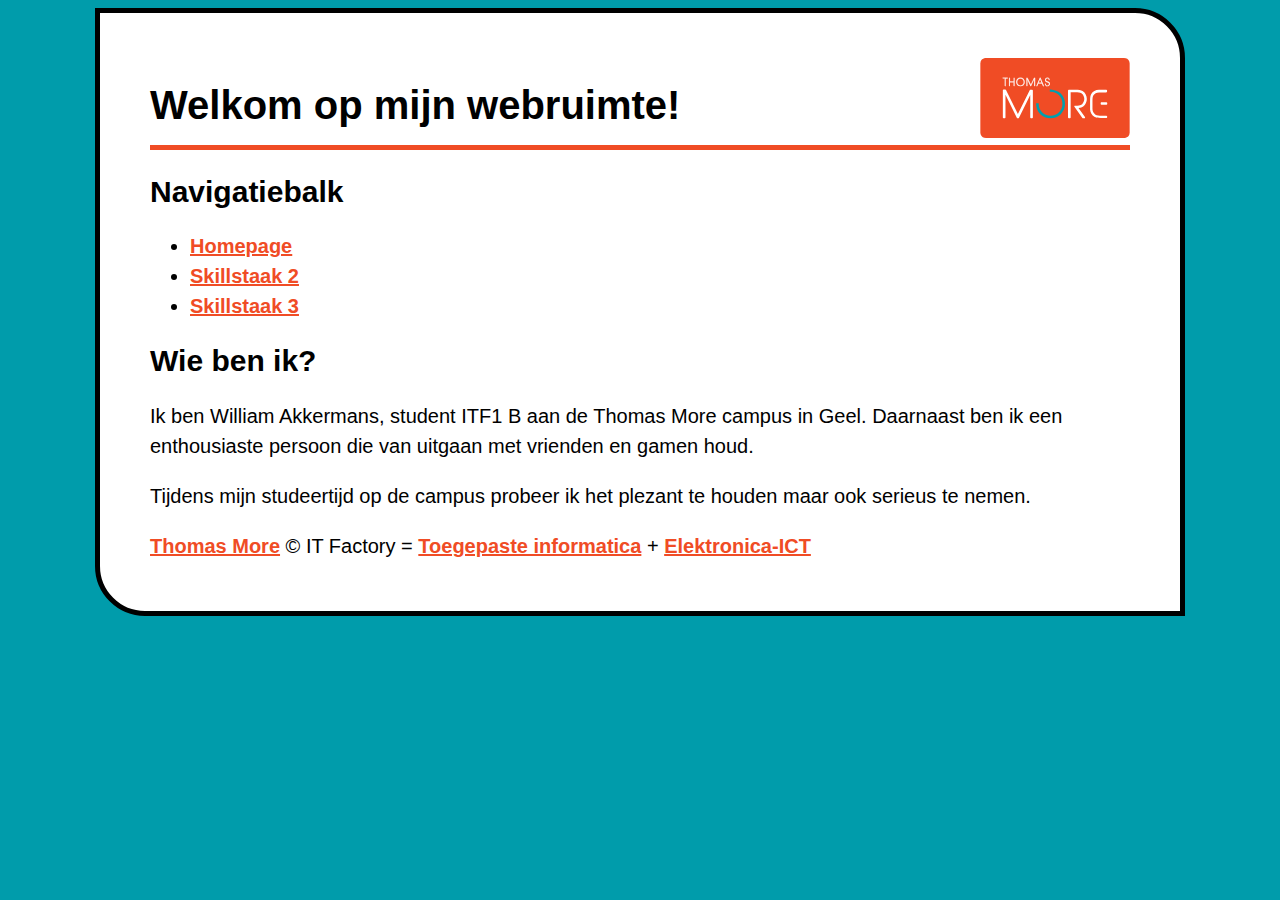
<file: index.html>
<!DOCTYPE html>
<html lang="nl">

<head>
    <meta charset="UTF-8">
    <title>Homepage</title>
    <meta name="viewport" content="width=device-width, initial-scale=1.0">
    <meta name="author" content="William Akkermans">
    <link rel="stylesheet" href="stijl.css">
    <link rel="shortcut icon" href="favicon.ico">
</head>

<body>
    <div id="container">
        <header>
            <h1>Welkom op mijn webruimte!</h1>
            <nav>
                <h2>Navigatiebalk</h2>
                <ul>
                    <li><a href="#">Homepage</a></li>
                    <li><a href="skills2/r0737956skills2.html">Skillstaak 2</a></li>
                    <li><a href="skills3/r0737956skills3.html">Skillstaak 3</a></li>
                </ul>
            </nav>

        </header>
        <article>
            <h2>Wie ben ik?</h2>
            <p>Ik ben William Akkermans, student ITF1 B aan de Thomas More campus in Geel. Daarnaast ben ik een enthousiaste persoon die van uitgaan met vrienden en gamen houd.</p>
            <p>Tijdens mijn studeertijd op de campus probeer ik het plezant te houden maar ook serieus te nemen.</p>

        </article>
        <footer>
            <a href="http://www.thomasmore.be/">Thomas More</a> &copy; IT Factory = <a href="https://www.facebook.com/ToegepasteInformatica.ThomasMoreBE/">Toegepaste informatica</a> + <a href="https://www.facebook.com/ElektronicaICT.ThomasMoreBE/">Elektronica-ICT</a>

        </footer>
    </div>

</body>

</html>
</file>
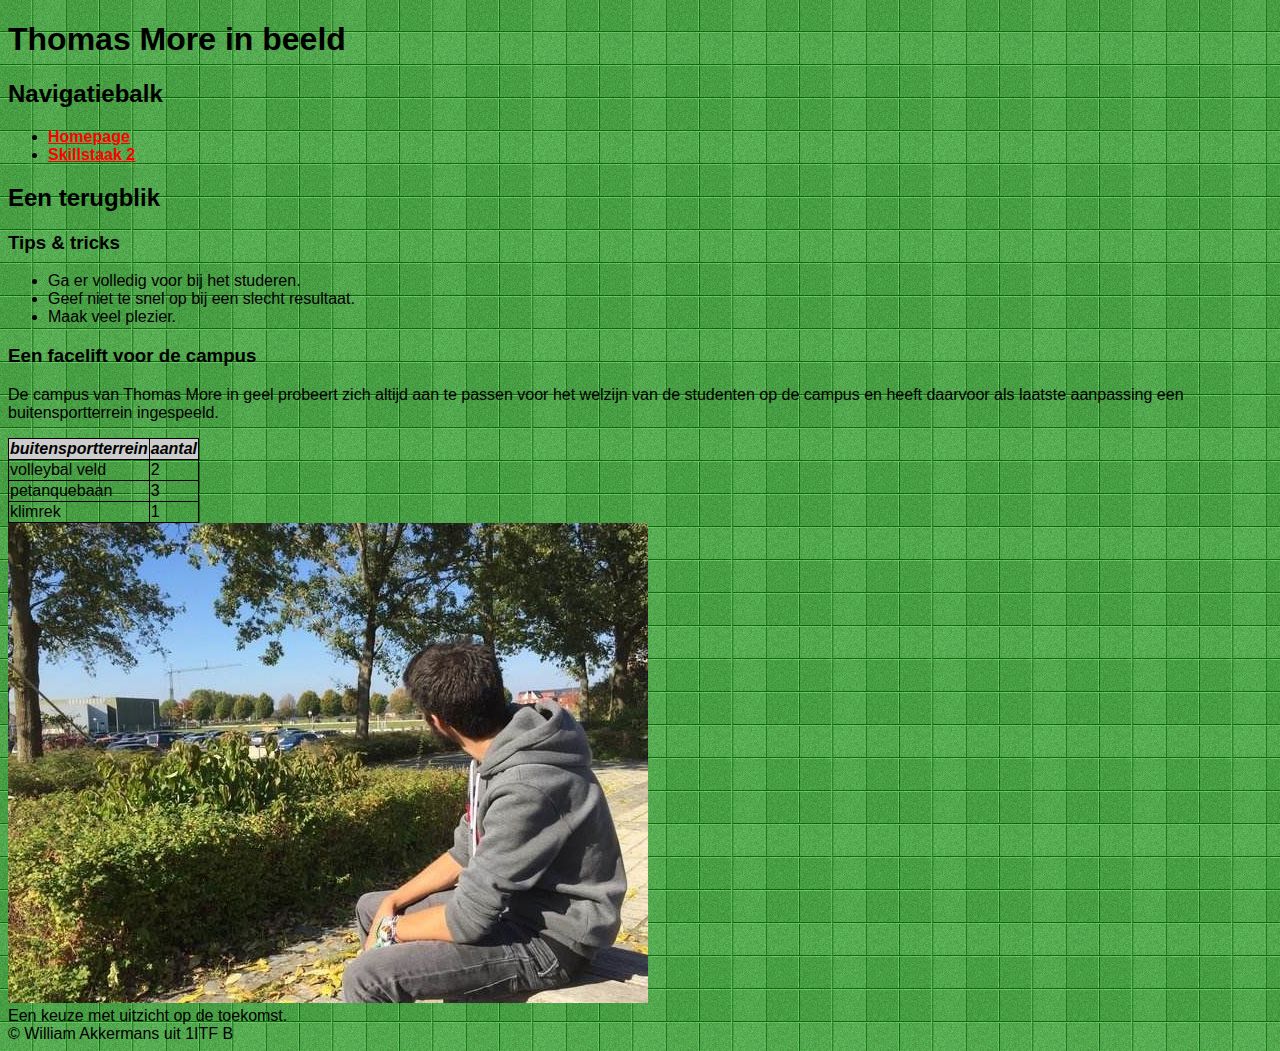
<file: skills2/r0737956skills2.html>
<!DOCTYPE html>
<html lang="nl">

<head>
    <meta charset="UTF-8">
    <title>Skills 2</title>
    <meta name="viewport" content="width=device-width, initial-scale=1.0">
    <link rel="stylesheet" href="css/rxxxxxxx.css">
    <link rel="stylesheet" href="css/rxxxxxxxgroot.css" media="screen and (min-width:800px)">

</head>

<body>

    <header>
        <h1>Thomas More in beeld</h1>

        <nav>
            <h2>Navigatiebalk</h2>
            <ul>
                <li><a href="../index.html">Homepage</a></li>
                <li><a href="#">Skillstaak 2</a></li>
            </ul>
        </nav>
    </header>
    <section>
        <h2>Een terugblik</h2>
        <article>
            <h3>Tips &amp; tricks</h3>
            <ul>
                <li>Ga er volledig voor bij het studeren. </li>
                <li>Geef niet te snel op bij een slecht resultaat.</li>
                <li>Maak veel plezier.</li>

            </ul>


        </article>
        <article>
            <h3>Een facelift voor de campus</h3>
            <p>
                De campus van Thomas More in geel probeert zich altijd aan te passen voor het welzijn van de studenten op de campus en heeft daarvoor als laatste aanpassing een buitensportterrein ingespeeld.

            </p>
            <table>
                <tr>
                    <th>buitensportterrein </th>
                    <th>aantal</th>
                </tr>
                <tr>
                    <td>volleybal veld
                    </td>
                    <td>2</td>
                </tr>
                <tr>
                    <td>petanquebaan</td>
                    <td>3</td>
                </tr>
                <tr>
                    <td>klimrek</td>
                    <td>1</td>
                </tr>

            </table>
        </article>

        <img src="images/rsz_img_4890.jpg" alt="leerling met uizicht">
        <figcaption>Een keuze met uitzicht op de toekomst.</figcaption>



    </section>
    <footer>&copy; <span>William Akkermans</span> uit 1ITF <span>B</span></footer>

</body>

</html>
</file>
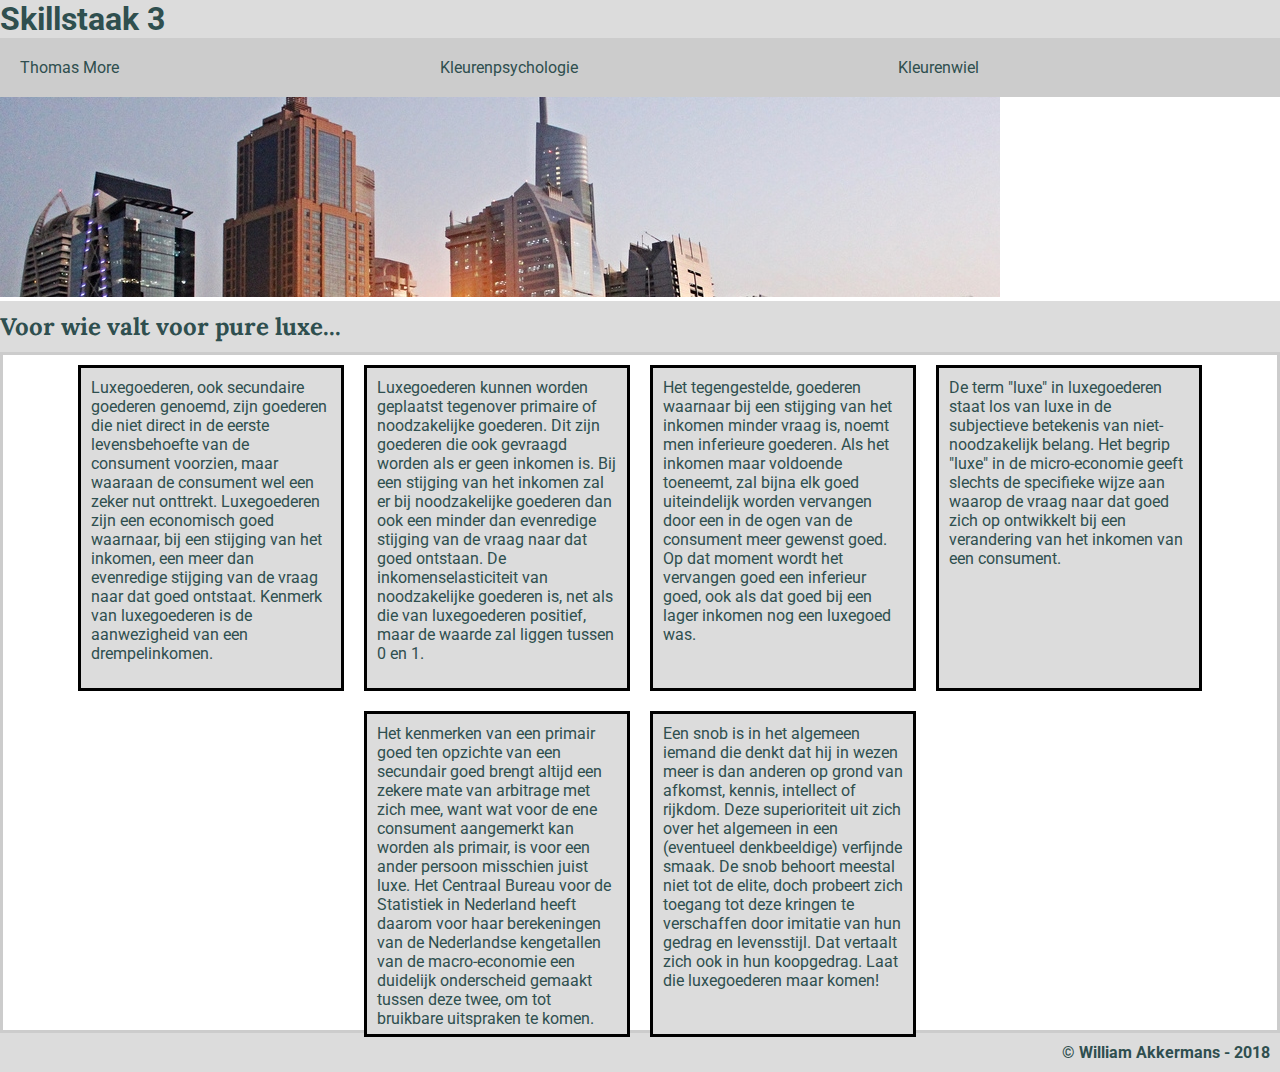
<file: skills3/r0737956skills3.html>
<!DOCTYPE html>
<html lang="nl">

<head>
    <meta charset="UTF-8">
    <title>Skills 3</title>
    <meta name="viewport" content="width=device-width, initial-scale=1.0">
    <link rel="stylesheet" href="stijlen/r0737956basis.css">
    <link rel="stylesheet" href="stijlen/r0737956medium.css" media="screen and (min-width:600px)">
    <link rel="stylesheet" href="stijlen/r0737956groot.css" media="screen and (min-width:900px)">
    <link href="https://fonts.googleapis.com/css?family=Roboto" rel="stylesheet">
    <link href="https://fonts.googleapis.com/css?family=Lora" rel="stylesheet">



</head>

<body>
    <div id="container">
        <header>
            <h1>Skillstaak 3</h1>
        </header>
        <nav>
            <ul>

                <li><a href="https://www.thomasmore.be">Thomas More</a></li>
                <li><a href="https://thenextweb.com/dd/2017/11/08/psychology-webdesign/">Kleurenpsychologie</a></li>
                <li><a href="https://color.adobe.com/create/color-wheel/">Kleurenwiel</a></li>
            </ul>
        </nav>
        <div id="image"> <img src="afbeeldingen/fotokoop.jpg" alt="winkelstraat"></div>
        <div id="image2"> <img src="afbeeldingen/fotogaming.jpg" alt="toetsenbord"></div>
        <div id="image3"> <img src="afbeeldingen/fotoluxe.jpg" alt="skyline"></div>
        <article id="primair">
            <h2>Koop bij ons!</h2>
            <p>Wie door de winkelstraten wandelt, herkent de winkels waar je met weinig centen
                erg veel kunt kopen, al van ver. Flitsende logo's, schreeuwerige banners, alles wordt ingezet
                in de strijd om de consument die op zijn centen zit.</p>
            <p>In dit hele marketingverhaal komen dezelfde kleuren telkens weer voor:
                knalrood, knalgeel en knalblauw zetten consumenten aan tot kopen. Een rood actielabel
                overtuigt ons dubbel van de buitenkans. Wie niet snel is, loopt een buitenkansje mis.</p>
            <p>En het mooist van al? Wij gaan helemaal mee in dat verhaal. Een rommelige
                winkel, bakken waarin je kunt graaien, gele en rode actiestickers, we vangen al deze signalen
                al jaren feilloos op. Webdesigners kunnen daar handig gebruik van maken.</p>
            <p>Waar wacht je nog op?</p>
        </article>
        <article id="gaming">
            <h2>Start to game</h2>
            <p>Een computerspel of in het Engels en omgangstaal ook wel game genoemd, is een
                elektronisch spel dat op een computer, console of handheld gespeeld wordt. Steeds vaker zijn
                deze spellen ook voor andere systemen en computers, zoals pda's, mobiele telefoons, tablets en
                draagbare spelcomputers verkrijgbaar. Veel computerspellen zijn videospellen. "Spel" wordt
                hier in de ruime zin van het woord gebruikt, er zijn ook serious games. </p>
            <p>In de beginperiode van computerspellen werd een computerspel vaak
                geprogrammeerd door enkele personen die meerdere aspecten van het spel volledig zelf
                ontwikkelden. De groei aan populariteit van de computerspellen heeft ervoor gezorgd dat de
                ontwikkeling steeds professioneler wordt aangepakt. Voor commerciële computerspelle was het
                hierdoor niet meer mogelijk om grote delen van een spel door enkele personen te laten
                ontwikkelen: men moest over steeds meer vaardigheden en technieken beschikken om een
                computerspel van hoge kwaliteit te produceren. Elke afzonderlijk aspect van een computerspel
                wordt tegenwoordig gedaan door mensen die zich daarin gespecialiseerd hebben.</p>
        </article>
        <article id="luxe">
            <h2>Voor wie valt voor pure luxe...</h2>
            <div class="geheel">
                <p class="box">Luxegoederen, ook secundaire goederen genoemd, zijn goederen die niet
                    direct in de eerste levensbehoefte van de consument voorzien, maar waaraan de consument wel
                    een zeker nut onttrekt. Luxegoederen zijn een economisch goed waarnaar, bij een stijging van
                    het inkomen, een meer dan evenredige stijging van de vraag naar dat goed ontstaat. Kenmerk van
                    luxegoederen is de aanwezigheid van een drempelinkomen.</p>
                <p class="box">Luxegoederen kunnen worden geplaatst tegenover primaire of noodzakelijke
                    goederen. Dit zijn goederen die ook gevraagd worden als er geen inkomen is. Bij een stijging
                    van het inkomen zal er bij noodzakelijke goederen dan ook een minder dan evenredige stijging
                    van de vraag naar dat goed ontstaan. De inkomenselasticiteit van noodzakelijke goederen is,
                    net als die van luxegoederen positief, maar de waarde zal liggen tussen 0 en 1.</p>
                <p class="box">Het tegengestelde, goederen waarnaar bij een stijging van het inkomen
                    minder vraag is, noemt men inferieure goederen. Als het inkomen maar voldoende toeneemt, zal
                    bijna elk goed uiteindelijk worden vervangen door een in de ogen van de consument meer gewenst
                    goed. Op dat moment wordt het vervangen goed een inferieur goed, ook als dat goed bij een
                    lager inkomen nog een luxegoed was.</p>
                <p class="box">De term "luxe" in luxegoederen staat los van luxe in de subjectieve
                    betekenis van niet-noodzakelijk belang. Het begrip "luxe" in de micro-economie geeft slechts
                    de specifieke wijze aan waarop de vraag naar dat goed zich op ontwikkelt bij een verandering
                    van het inkomen van een consument.</p>
                <p class="box">Het kenmerken van een primair goed ten opzichte van een secundair goed
                    brengt altijd een zekere mate van arbitrage met zich mee, want wat voor de ene consument
                    aangemerkt kan worden als primair, is voor een ander persoon misschien juist luxe. Het
                    Centraal Bureau voor de Statistiek in Nederland heeft daarom voor haar berekeningen van de
                    Nederlandse kengetallen van de macro-economie een duidelijk onderscheid gemaakt tussen deze
                    twee, om tot bruikbare uitspraken te komen.</p>
                <p class=" box">Een snob is in het algemeen iemand die denkt dat hij in wezen meer is dan
                    anderen op grond van afkomst, kennis, intellect of rijkdom. Deze superioriteit uit zich over
                    het algemeen in een (eventueel denkbeeldige) verfijnde smaak. De snob behoort meestal niet tot
                    de elite, doch probeert zich toegang tot deze kringen te verschaffen door imitatie van hun
                    gedrag en levensstijl. Dat vertaalt zich ook in hun koopgedrag. Laat die luxegoederen maar
                    komen!</p>
            </div>
        </article>
        <footer>&copy; William Akkermans - 2018</footer>
    </div>
</body>


</html>
</file>
<file: stijl.css>
body {
    font-family: Arial, "Helvetica Neue", Helvetica, sans-serif;
    background-color: #009cab;
    color: #000;
    font-size: 20px;
    line-height: 30px;
}

h1 {
    font-family: Verdana, Geneva, sans-serif;
    border-bottom: 5px solid #f04c25;
    padding-bottom: 25px;
}

#container {
    margin: auto;
    width: 980px;
    border: 5px solid #000;
    padding: 50px;
    border-radius: 0px 50px;
    background-image: url(TM_logo_oranje_cmyk.svg);
    background-size: 150px 80px;
    background-repeat: no-repeat;
    background-position: 880px 45px;
    background-color: #fff;
    color: #000;
}

a {
    background-color: #fff;
    color: #f04c25;
    font-weight: bold;
}
</file>
<file: skills2/css/rxxxxxxx.css>
/*basisstijl*/

body {
    font-family: tahoma, sans-serif;
    background-color: lightcyan;
    color: black;
}

table,
td,
th {
    border-collapse: collapse;
    border: 1px solid #000;
}

th {
    font-style: italic;
    background-color: #ccc;
    color: #000;
}

col {
    width: 150px;
}

a {
    font-weight: bold;
}

a:link {
    background-color: inherit;
    color: red;
}

a:visited {
    background-color: inherit;
    color: green;
}

a:hover {
    background-color: #000;
    color: #fff;
}

a:active {
    background-color: inherit;
    color: blue;
}
</file>
<file: skills2/css/rxxxxxxxgroot.css>
/*groot scherm*/

body {
    background-color: #ccc;
    color: #000;
    background-image: url(../images/patroon.png);
}

div {
    max-width: 850px;
    margin: auto;
    background-color: #fff;
    padding: 25px;
}

figure {
    width: 640px;
    margin: 20px auto;
}
</file>
<file: skills3/stijlen/r0737956basis.css>
* {
    padding: 0;
    margin: 0;
    background-color: #ff4500;
    color: #ffd700;

}



h2,
p {
    padding: 10px 0px;
    font-family: 'Roboto', sans-serif;
}

#image {
    height: 200px;
    background-position: center center;
    background-repeat: no-repeat;
    display: contents;
}

#image2 {
    display: none;
}

#image3 {
    display: none;
}

#container {
    background-color: #fff;
    color: #000;
}

nav ul {
    display: flex;
}

nav li {
    list-style-type: none;
    flex: 1 1 auto;

}

nav a {
    text-decoration: none;
    color: #ff4500;
    background-color: #ffd700;
    display: block;
    padding: 20px;
}

nav a:hover {
    text-decoration: underline;
}

footer {
    text-align: right;
    font-weight: bold;
    padding: 10px;
}

#gaming {
    display: none;
}

#luxe {
    display: none;
}

#primair {
    display: contents;
}
</file>
<file: skills3/stijlen/r0737956medium.css>
* {
    padding: 0;
    margin: 0;
    background-color: #333;
    color: #eee;
    font-family: 'Roboto', sans-serif;
}

nav a {
    background-color: #eee;
    color: #333;
}

#image {
    display: none;
}

#image2 {
    height: 200px;
    background-position: center center;
    background-repeat: no-repeat;
    display: contents;
}

#image3 {
    display: none;
}


#primair {
    display: none;
}

#luxe {
    display: none;
}

#gaming {
    display: contents;
}
</file>
<file: skills3/stijlen/r0737956groot.css>
* {
    background-color: #dcdcdc;
    color: #2f4f4f;

}

nav a {
    background-color: #ccc;
    color: #2f4f4f;


}

container {
    width: 900px;
    margin: auto;
}

h2 {
    font-family: 'Lora', serif;
}

#image {
    display: none;
}

#image2 {
    display: none;
}

#image3 {
    height: 200px;
    background-position: center center;
    background-repeat: no-repeat;
    display: contents;
}

#gaming {
    display: none;
}

#primair {
    display: none;
}

#luxe {
    display: contents;
}

.geheel {
    border: 3px solid #ccc;
    background-color: #fff;
    display: flex;
    flex-flow: row wrap;
    justify-content: center;
    align-items: flex-start;
    height: 75vh;
    align-content: space-between;


}

.box {
    border: 3px solid #000;
    margin: 10px;
    padding: 10px;
    width: 240px;
    height: 300px;
}
</file>
